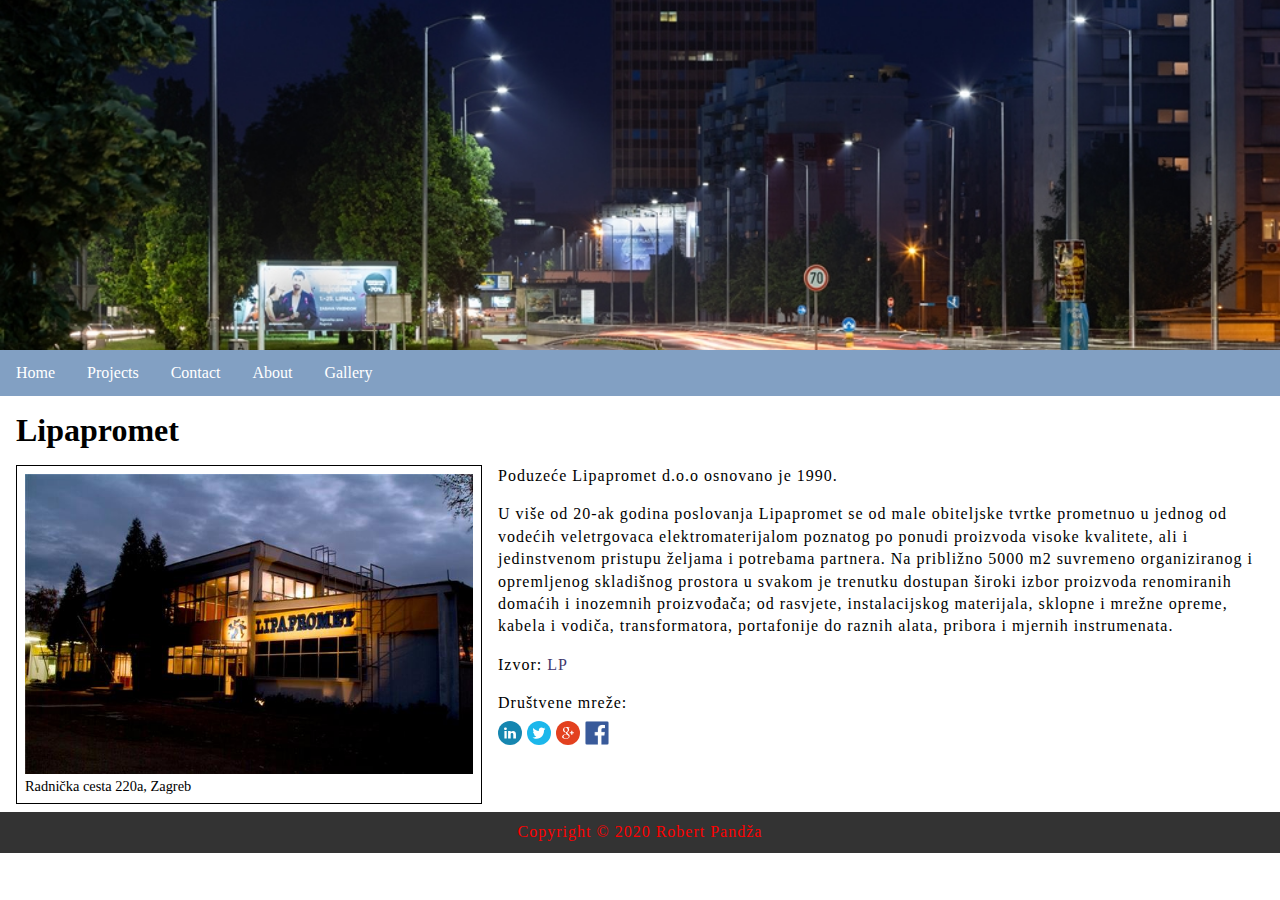
<file: index.html>
<!doctype html>
<html><head>
		
		<link rel="stylesheet" href="style.css">
		<link href="https://fonts.googleapis.com/css?family=Chakra+Petch:400i" rel="stylesheet"> 
		<meta name="viewport" content="width=device-width; initial-scale=1.0; maximum-scale=1.0; user-scalable=0;">
        <meta http-equiv="content-type" content="text/html; charset=utf-8">
        <meta name="description" content="Web Aplikacije">
		<meta name="author" content="Robert Pandža">
        <meta name="keywords" content="HTML, CSS, Web, Aplikacije, ...">
		<title>Lipapromet

		</title>
	</head>
<body>
	<header>
		<div class="banner-image"></div>
		<nav>
			<ul>
			  <li><a href="index.html">Home</a></li>
			  <li><a href="projects.html">Projects</a></li>
			  <li><a href="contact.html">Contact</a></li>
			  <li><a href="about.html">About</a></li>
			  <li><a href="gallery.html">Gallery</a></li>
			</ul>
		</nav>
	</header>
	<main>
		<h1>Lipapromet </h1>
		<figure>
			<img src="image/lp.jpg" title="Skladiste">
			<figcaption>Radnička cesta 220a, Zagreb </figcaption>
		</figure>
		<p>Poduzeće Lipapromet d.o.o osnovano je 1990.</p>
		<p>U više od 20-ak godina poslovanja Lipapromet se od male 
		obiteljske tvrtke prometnuo u jednog od vodećih veletrgovaca 
		elektromaterijalom  poznatog po ponudi proizvoda visoke kvalitete, 
		ali i jedinstvenom pristupu željama i potrebama partnera.
		Na približno 5000 m2 suvremeno organiziranog i opremljenog skladišnog prostora u svakom je trenutku dostupan široki izbor proizvoda renomiranih domaćih i inozemnih proizvođača; 
		od rasvjete, instalacijskog materijala, sklopne i mrežne opreme, kabela i vodiča, transformatora, portafonije do raznih alata, pribora i mjernih instrumenata.</p>
		<p>Izvor: <a href="https://lipapromet.hr/">LP</a></p>
		<p>Društvene mreže: <br>
			<a href="https://www.linkedin.com/" target="_blank"><img src="image/linkedin.svg" alt="Linkedin" title="Linkedin" style="width:24px; margin-top:0.4em"></a>
			<a href="https://twitter.com/login" target="_blank"><img src="image/twitter.svg" alt="Twitter" title="Twitter" style="width:24px; margin-top:0.4em"></a>
			<a href="https://plus.google.com/discover" target="_blank"><img src="image/google+.svg" alt="Google+" title="Google+" style="width:24px; margin-top:0.4em"></a>
			<a href="https://www.facebook.com/" target="_blank"><img src="image/facebook.jpg" alt="Facebook" title="Facebook" style="width:24px; margin-top:0.4em"></a>
		</p>
	</main>
	<footer>
		<p>Copyright © 2020 Robert Pandža</p>
	</footer>

</body></html>
</file>
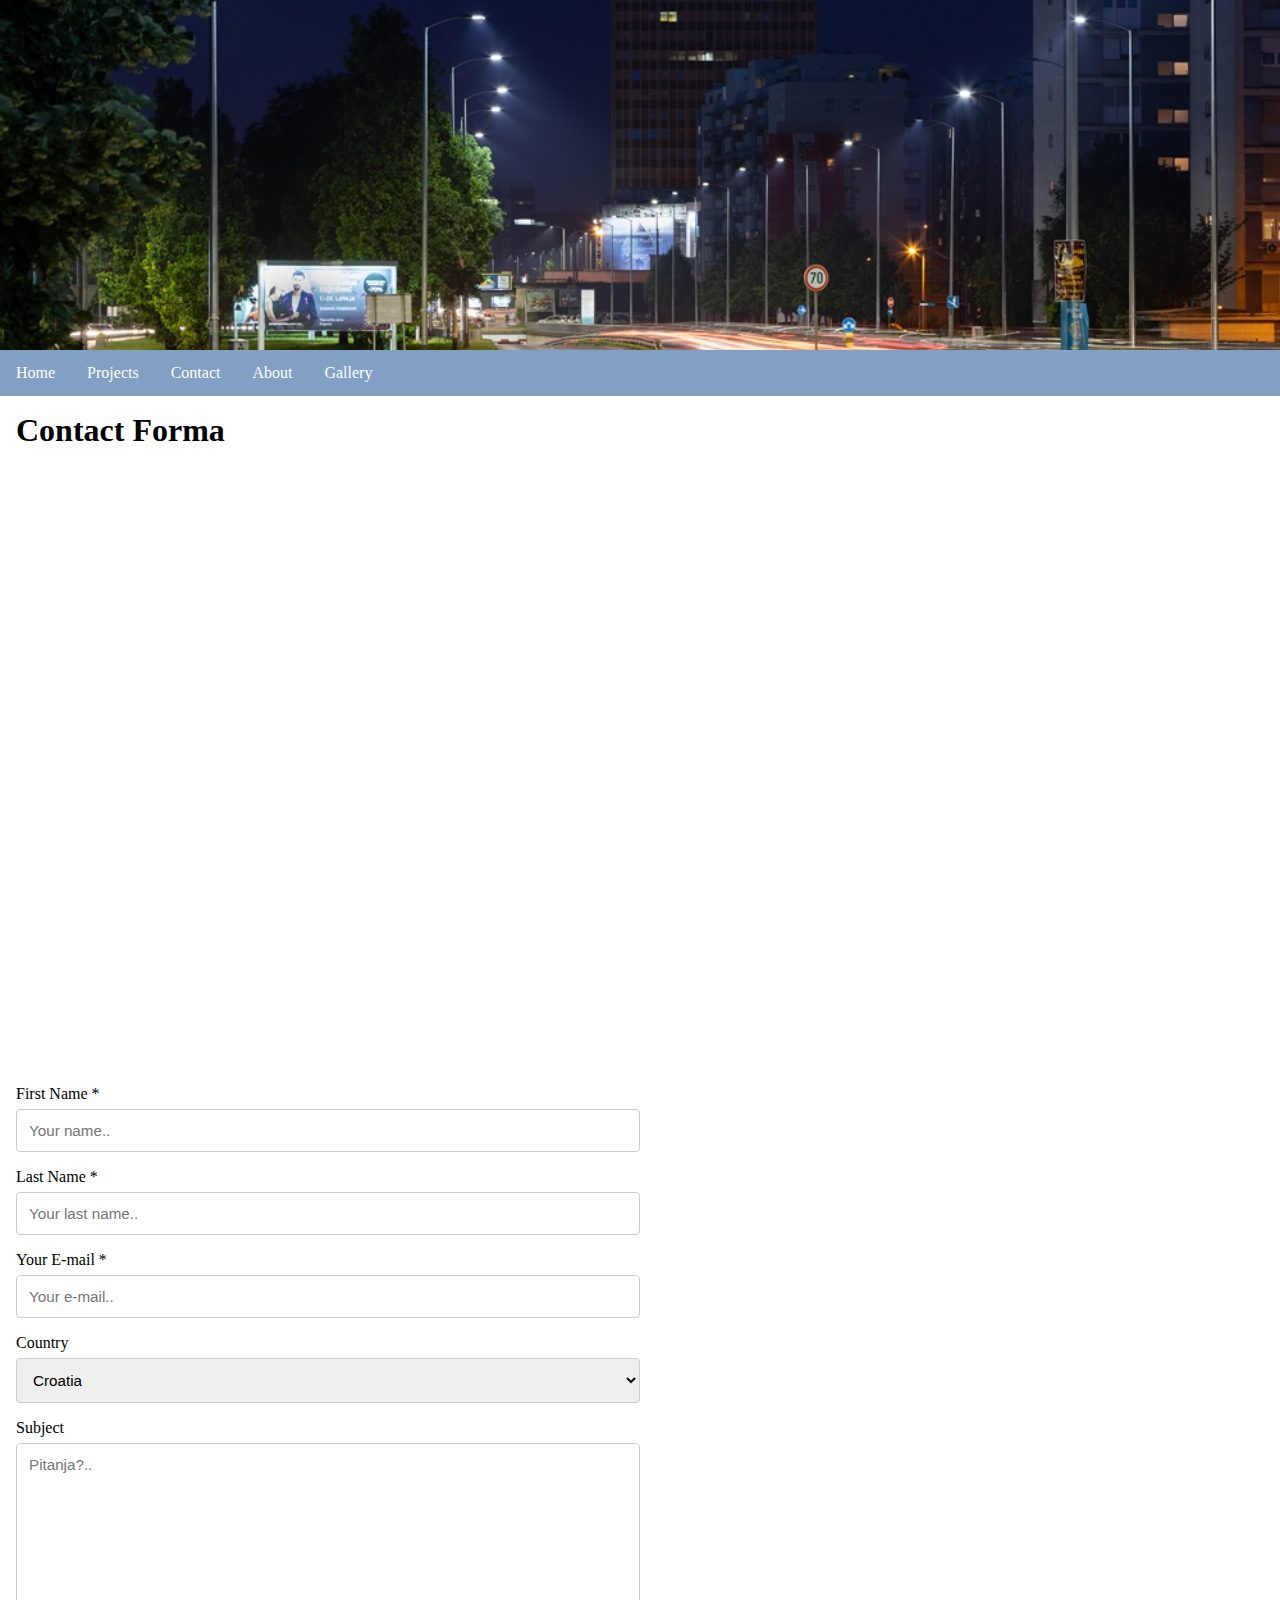
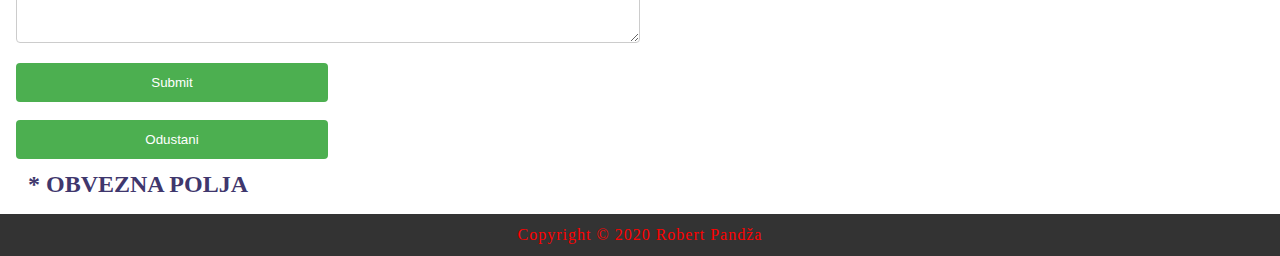
<file: contact.html>
<!doctype html>
<html><head>
		
		<link rel="stylesheet" href="style.css">
		<link href="https://fonts.googleapis.com/css?family=Chakra+Petch:400i" rel="stylesheet"> 
		<meta name="viewport" content="width=device-width; initial-scale=1.0; maximum-scale=1.0; user-scalable=0;">
        <meta http-equiv="content-type" content="text/html; charset=utf-8">
        <meta name="description" content="Web aplikacije">
		<meta name="author" content="Robert Pandža">
        <meta name="keywords" content="HTML, CSS, Web, Aplikacije, ...">
		<title>Contact</title>
	</head>
<body>
	<header>
		<div class="banner-image" style=""></div>
		<nav>
			<ul>
			  <li><a href="index.html">Home</a></li>
			  <li><a href="projects.html">Projects</a></li>   
			  <li><a href="contact.html">Contact</a></li>
			  <li><a href="about.html">About</a></li>
			  <li><a href="gallery.html">Gallery</a></li>
			</ul>
		</nav>
	</header>
	<main>
        <h1>Contact Forma </h1>                <iframe src="https://maps.google.com/maps?q=Radni%C4%8Dka%20cesta%20220a%20Zagreb&t=&z=13&ie=UTF8&iwloc=&output=embed" width="800" height="600" frameborder="0" style="border:0" allowfullscreen=""></iframe>

        <div id="contact">
                <form action="" id="contact_form" name="contact_form" method="POST">
                    <label for="fname">First Name *</label>
                    <input type="text" id="fname" name="firstname" placeholder="Your name.." required="">
    
                    <label for="lname">Last Name *</label>
                    <input type="text" id="lname" name="lastname" placeholder="Your last name.." required="">
                    
                    <label for="lname">Your E-mail *</label>
                    <input type="email" id="email" name="email" placeholder="Your e-mail.." required="">
    
                    <label for="country">Country</label>
                    <select id="country" name="country">
                      <option value="">Please select</option>
                      <option value="AT">Austria</option>                                                                                                                                   
                      <option value="HR" selected="">Croatia</option>
                      <option value="BiH">Bosnia and Herzegovina</option>
                      <option value="HU">Hungary</option>
                    </select>
    
                    <label for="subject">Subject</label>
                    <textarea id="subject" name="subject" placeholder="Pitanja?.." style="height:200px"></textarea>
    
                    <input type="submit" value="Submit">
                    <br>
                    <input type="submit" value="Odustani" href="index.html">
                    <h2>* OBVEZNA POLJA</h2>
                </form>
            </div>
		
	</main>
	<footer>
		<p>Copyright © 2020 Robert Pandža</p>
	</footer>


</body></html>
</file>
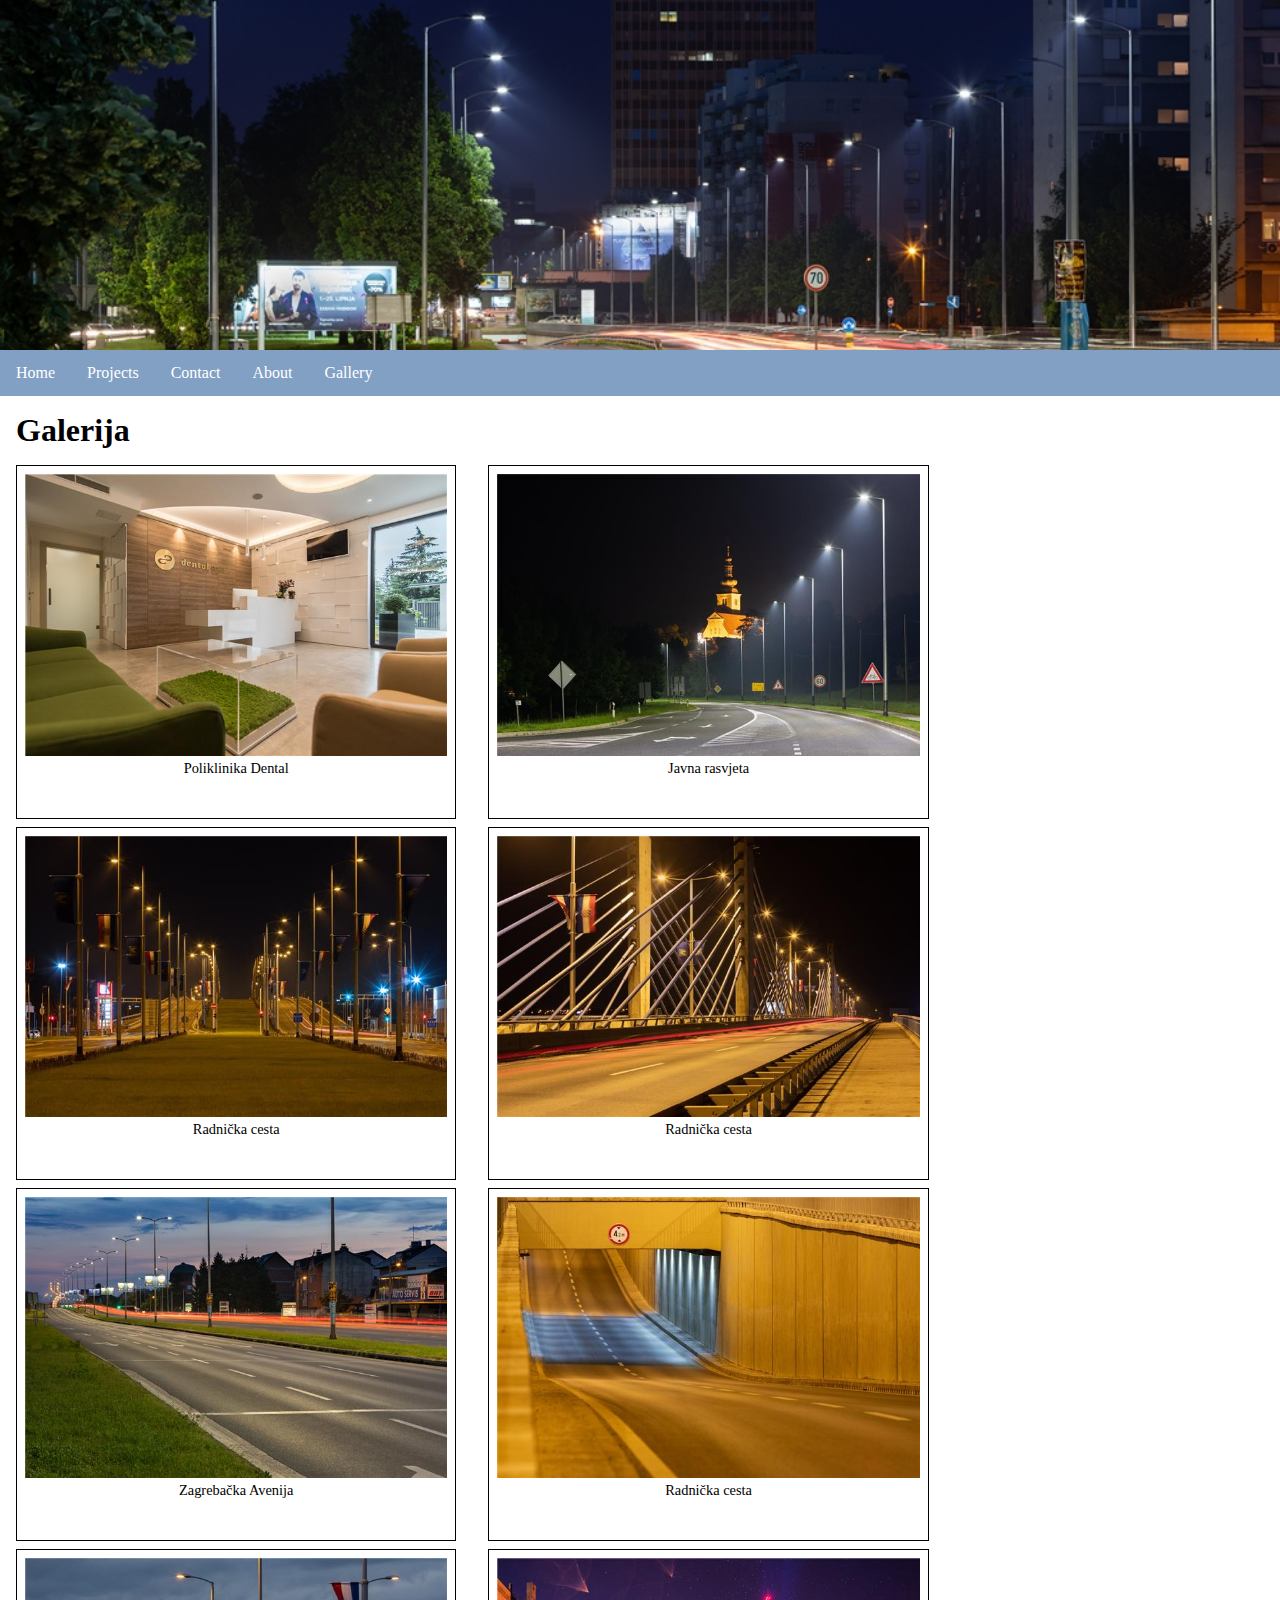
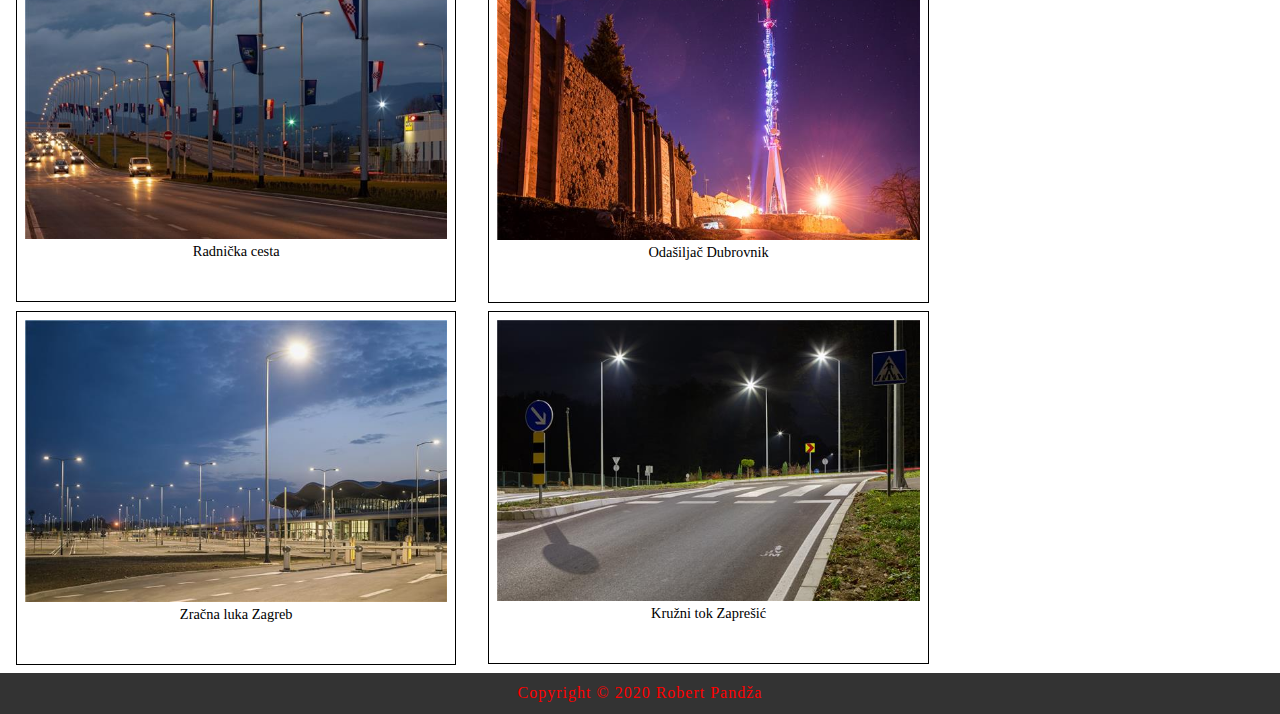
<file: gallery.html>
<!doctype html>
<html><head>
		
		<link rel="stylesheet" href="style.css">
		<link href="https://fonts.googleapis.com/css?family=Chakra+Petch:400i" rel="stylesheet"> 
		<meta name="viewport" content="width=device-width; initial-scale=1.0; maximum-scale=1.0; user-scalable=0;">
        <meta http-equiv="content-type" content="text/html; charset=utf-8">
        <meta name="description" content="Web Aplikacije">
		<meta name="author" content="Robert Pandža">
        <meta name="keywords" content="HTML, CSS, Web, Aplikacije, ...">
		<title>Galerija</title>
	</head>
<body>
	<header>
		<div class="banner-image"></div>
		<nav>
			<ul>
			  <li><a href="index.html">Home</a></li>
			  <li><a href="projects.html">Projects</a></li>
			  <li><a href="contact.html">Contact</a></li>
			  <li><a href="about.html">About</a></li>
			  <li><a href="gallery.html">Gallery</a></li>
			</ul>
		</nav>
	</header>
	<main>
        <h1>Galerija  </h1>
        <div id="gallery">
           <figure id="1">
               <img src="gallery/dental.jpg" title="Dental">
               <figcaption>Poliklinika Dental</figcaption>
           </figure>
           <figure id="2">
               <img src="gallery/lep.jpg" title="Javna rasvjeta">
               <figcaption>Javna rasvjeta</figcaption>
           </figure>
           <figure id="3">
               <img src="gallery/rad.jpg" title="Rad">
               <figcaption>Radnička cesta</figcaption>
           </figure>
           <figure id="4">
               <img src="gallery/rad1.jpg" title="Rad1">
               <figcaption>Radnička cesta</figcaption>
           </figure>
           <figure id="5">
               <img src="gallery/zagave.jpg" title="Avenija">
               <figcaption>Zagrebačka Avenija</figcaption>
           </figure>
           <figure id="6">
               <img src="gallery/rad2.jpg" title="Rad2">
               <figcaption>Radnička cesta</figcaption>
           </figure>
           <figure id="7">
               <img src="gallery/rad3.jpg" title="Rad3">
               <figcaption>Radnička cesta</figcaption>
           </figure>
           <figure id="8">
               <img src="gallery/oda.jpg" title="Odašiljač">
               <figcaption>Odašiljač Dubrovnik</figcaption>
           </figure>
           <figure id="9">
               <img src="gallery/luka.jpg" title="Zračna luka">
               <figcaption>Zračna luka Zagreb</figcaption>
           </figure>
           <figure id="10">
               <img src="gallery/tok.jpg" title="Kružni tok">
               <figcaption>Kružni tok Zaprešić</figcaption>
           </figure>

        </div>

	
	</main>
	<footer>
		<p>Copyright © 2020 Robert Pandža</p>
	</footer>

</body></html>
</file>
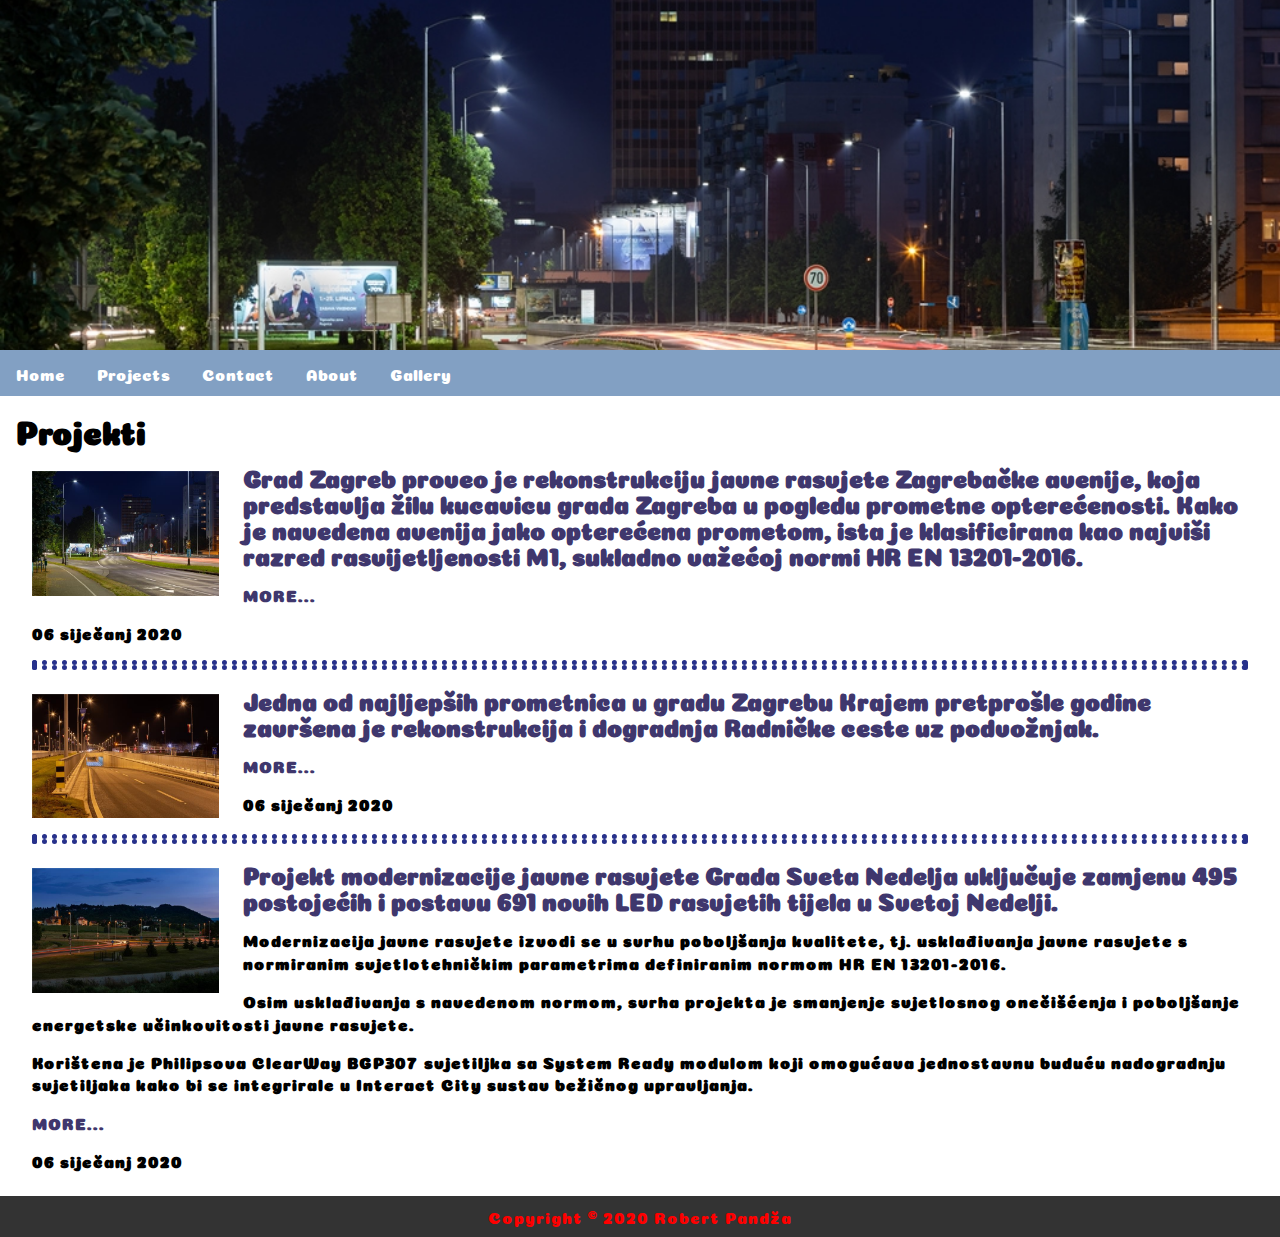
<file: projects.html>
<!doctype html>
<html><head>
		
		<link rel="stylesheet" href="style.css">
		<link href="https://fonts.googleapis.com/css?family=Chakra+Petch:400i" rel="stylesheet">
		<link href="https://fonts.googleapis.com/css?family=Coiny" rel="stylesheet"> 
		<meta name="viewport" content="width=device-width; initial-scale=1.0; maximum-scale=1.0; user-scalable=0;">
        <meta http-equiv="content-type" content="text/html; charset=utf-8">
        <meta name="description" content="Web Aplikacije">
		<meta name="author" content="Robert Pandža">
        <meta name="keywords" content="HTML, CSS, Web, Aplikacije, ...">
		<title>PROJECTS</title>
	</head>
<body>
	<header>
		<div class="banner-image"></div>
		<nav>
			<ul>
			  <li><a href="index.html">Home</a></li>
			  <li><a href="projects.html">Projects</a></li>
			  <li><a href="contact.html">Contact</a></li>
			  <li><a href="about.html">About</a></li>
			  <li><a href="gallery.html">Gallery</a></li>
			</ul>
		</nav>
	</header>
	<main>
		<h1>Projekti </h1>
		<div class="novosti">
			<a href="novosti1.html"></a><img src="pro_image/pro1.jpg" title="Zagrebačka avenija">
			<h2>Grad Zagreb proveo je rekonstrukciju javne rasvjete Zagrebačke avenije, koja predstavlja žilu kucavicu grada Zagreba u pogledu prometne opterećenosti. 
			    Kako je navedena avenija jako opterećena prometom, ista je klasificirana kao najviši razred rasvijetljenosti M1, sukladno važećoj normi HR EN 13201-2016. </h2>
			<p> <a href="projects1.html">MORE...</a></p>
			<p><time datetime="06.01.2020">06 siječanj 2020 </time></p>
			<hr>
			<a href=""></a><img src="pro_image/pro3.jpg" title="Radnička cesta">
			<h2>Jedna od najljepših prometnica u gradu Zagrebu
				Krajem pretprošle godine završena je rekonstrukcija i dogradnja Radničke ceste uz podvožnjak.</h2>
			<p></p>
			<p> </p>
			<p></p>
			<p><a href="projects2.html">MORE...</a></p>
			<p><time datetime="06.01.2020">06 siječanj 2020 </time></p>
			<hr>
			<a href=""></a><img src="pro_image/pro5.jpg" title="Grad Sveta Nedelja">
			<h2>Projekt modernizacije javne rasvjete Grada Sveta Nedelja uključuje zamjenu 495 postojećih i postavu 691 novih LED rasvjetih tijela u Svetoj Nedelji.</h2>
			<p>Modernizacija javne rasvjete izvodi se u svrhu poboljšanja kvalitete, tj. usklađivanja javne rasvjete s normiranim svjetlotehničkim parametrima definiranim normom HR EN 13201-2016.</p>
			<p>Osim usklađivanja s navedenom normom, svrha projekta je smanjenje svjetlosnog onečišćenja i poboljšanje energetske učinkovitosti javne rasvjete.</p>
			<p>Korištena je Philipsova ClearWay BGP307 svjetiljka sa System Ready modulom koji omogućava jednostavnu buduću nadogradnju svjetiljaka kako bi se integrirale u Interact City sustav bežičnog upravljanja.</p>
			<p><a href="projects3.html">MORE...</a></p>
			<p><time datetime="06.01.2020">06 siječanj 2020 </time></p>

		</div>
		
	</main>
	<footer>
		<p>Copyright © 2020 Robert Pandža</p>
	</footer>

</body></html>
</file>
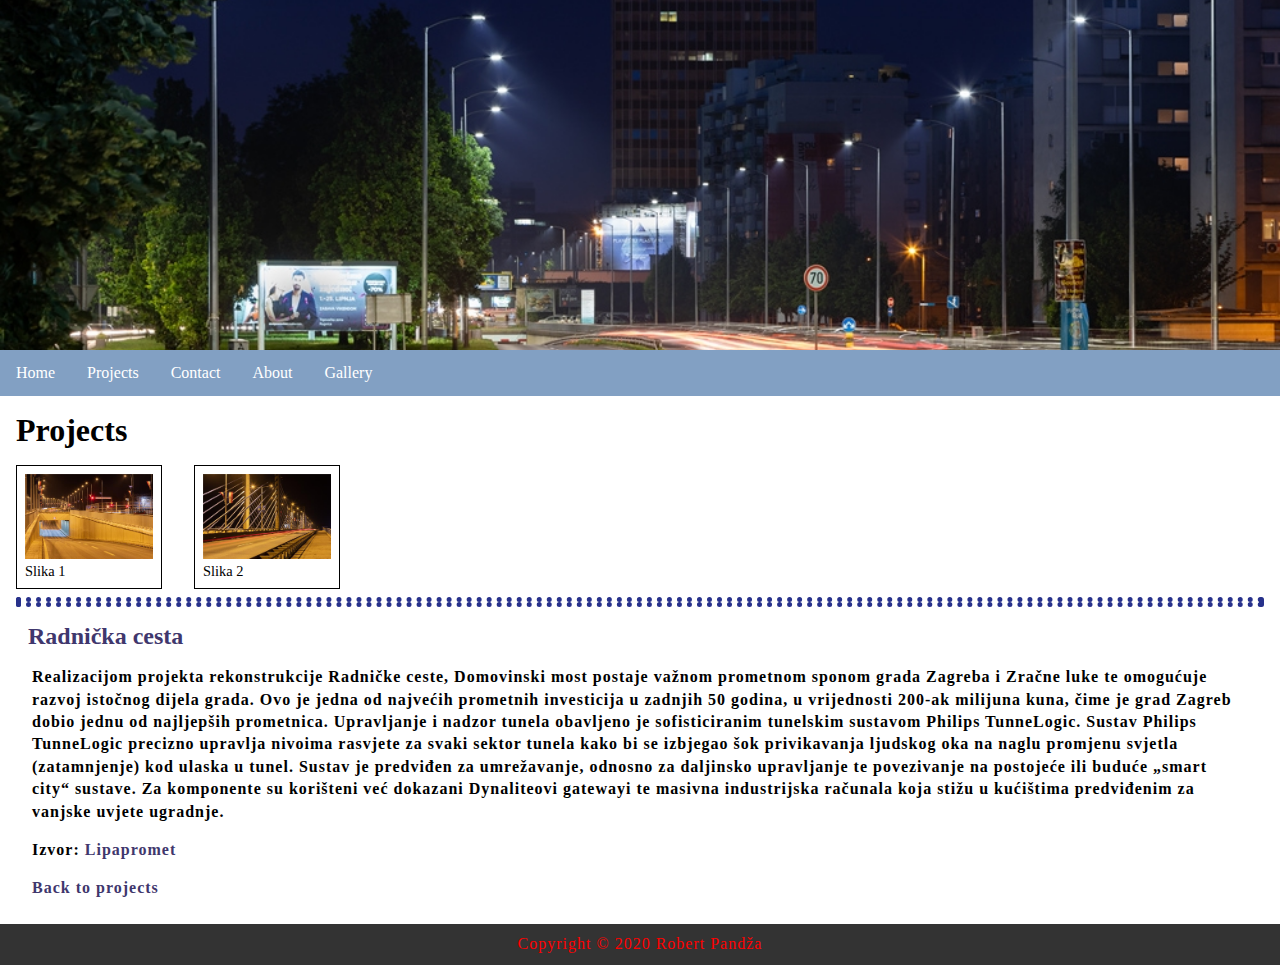
<file: projects2.html>
<!doctype html>
<html><head>
		
		<link rel="stylesheet" href="style.css">
		<link href="https://fonts.googleapis.com/css?family=Chakra+Petch:400i" rel="stylesheet"> 
		<meta name="viewport" content="width=device-width; initial-scale=1.0; maximum-scale=1.0; user-scalable=0;">
        <meta http-equiv="content-type" content="text/html; charset=utf-8">
        <meta name="description" content="Web Aplikacije">
		<meta name="author" content="Robert Pandža">
        <meta name="keywords" content="HTML, CSS, Web, Aplikacije, ...">
		<title>Radnička cesta</title>
	</head>
<body>
	<header>
		<div class="banner-image"></div>
		<nav>
			<ul>
			  <li><a href="index.html">Home</a></li>
			  <li><a href="projects.html">Projects</a></li>
			  <li><a href="contact.html">Contact</a></li>
			  <li><a href="about.html">About</a></li>
			  <li><a href="gallery.html">Gallery</a></li>
			</ul>
		</nav>
	</header>
	<main>
        <h1>Projects</h1>
        <div id="novosti_detelji">
            <figure id="1">
                <img src="pro_image/pro4.jpg">
                <figcaption>Slika 1</figcaption>
            </figure>
            <figure id="2">
                <img src="pro_image/pro7.jpg">
                <figcaption>Slika 2</figcaption>
                </figure>
        </div>
        <hr>
        <div class="novosti">
            <h2>Radnička cesta</h2>
            <p class="opis_novosti">Realizacijom projekta rekonstrukcije Radničke ceste, Domovinski most postaje važnom prometnom sponom grada Zagreba i Zračne luke te omogućuje razvoj istočnog dijela grada. 
									Ovo je jedna od najvećih prometnih investicija u zadnjih 50 godina, u vrijednosti 200-ak milijuna kuna, čime je grad Zagreb dobio jednu od najljepših prometnica.
									Upravljanje i nadzor tunela obavljeno je sofisticiranim tunelskim sustavom Philips TunneLogic. 
									Sustav Philips TunneLogic precizno upravlja nivoima rasvjete za svaki sektor tunela kako bi se izbjegao šok privikavanja ljudskog oka na naglu promjenu svjetla (zatamnjenje) kod ulaska u tunel. 
									Sustav je predviđen za umrežavanje, odnosno za daljinsko upravljanje te povezivanje na postojeće ili buduće „smart city“ sustave. 
									Za komponente su korišteni već dokazani Dynaliteovi gatewayi te masivna industrijska računala koja stižu u kućištima predviđenim za vanjske uvjete ugradnje.
            </p><p>Izvor: <a href="https://lipapromet.hr">Lipapromet</a></p>
            <p><a href="projects.html">Back to projects</a></p>            

        </div>

	</main>
	<footer>
		<p>Copyright © 2020 Robert Pandža</p>
	</footer>

</body></html>
</file>
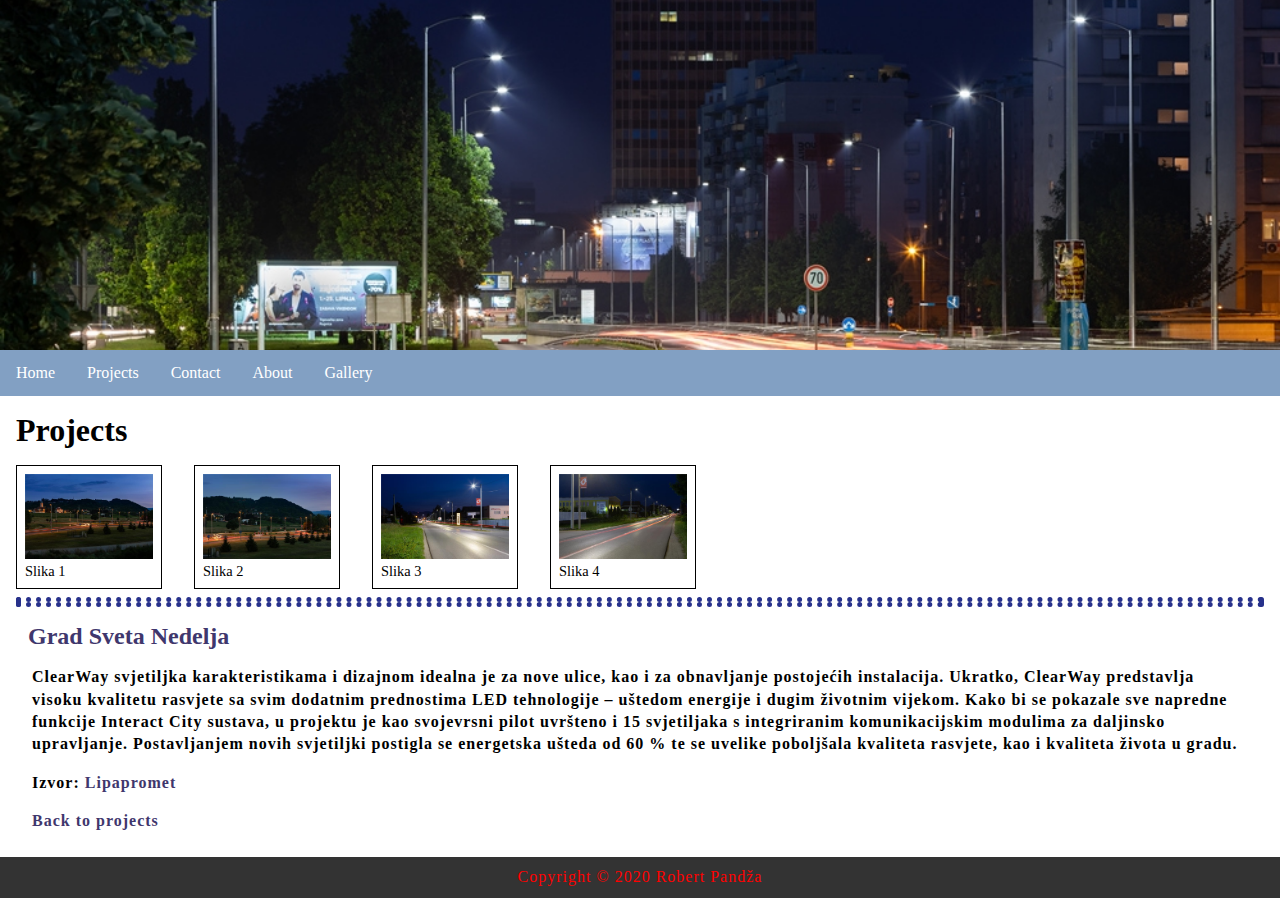
<file: projects3.html>
<!doctype html>
<html><head>
		
		<link rel="stylesheet" href="style.css">
		<link href="https://fonts.googleapis.com/css?family=Chakra+Petch:400i" rel="stylesheet"> 
		<meta name="viewport" content="width=device-width; initial-scale=1.0; maximum-scale=1.0; user-scalable=0;">
        <meta http-equiv="content-type" content="text/html; charset=utf-8">
        <meta name="description" content="Web Aplikacije">
		<meta name="author" content="Robert Pandža">
        <meta name="keywords" content="HTML, CSS, Web, Aplikacije, ...">
		<title>Grad Sveta Nedelja</title>
	</head>
<body>
	<header>
		<div class="banner-image"></div>
		<nav>
			<ul>
			  <li><a href="index.html">Home</a></li>
			  <li><a href="projects.html">Projects</a></li>
			  <li><a href="contact.html">Contact</a></li>
			  <li><a href="about.html">About</a></li>
			  <li><a href="gallery.html">Gallery</a></li>
			</ul>
		</nav>
	</header>
	<main>
        <h1>Projects</h1>
        <div id="novosti_detelji">
            <figure id="1">
                <img src="pro_image/pro8.jpg">
                <figcaption>Slika 1</figcaption>
            </figure>
            <figure id="2">
                <img src="pro_image/pro9.jpg">
                <figcaption>Slika 2</figcaption>
                </figure>
            <figure id="3">
                <img src="pro_image/pro10.jpg">
                <figcaption>Slika 3</figcaption>
                </figure>
            <figure id="4">
                <img src="pro_image/pro11.jpg">
                <figcaption>Slika 4</figcaption>
                </figure>
        </div>
        <hr>
        <div class="novosti">
            <h2>Grad Sveta Nedelja</h2>
            <p class="opis_novosti">ClearWay svjetiljka karakteristikama i dizajnom idealna je za nove ulice, kao i za obnavljanje postojećih instalacija. 
									Ukratko, ClearWay predstavlja visoku kvalitetu rasvjete sa svim dodatnim prednostima LED tehnologije – uštedom energije i dugim životnim vijekom. 
									Kako bi se pokazale sve napredne funkcije Interact City sustava, u projektu je kao svojevrsni pilot uvršteno i 15 svjetiljaka s integriranim komunikacijskim modulima za daljinsko upravljanje. 
									Postavljanjem novih svjetiljki postigla se energetska ušteda od 60 % te se uvelike poboljšala kvaliteta rasvjete, kao i kvaliteta života u gradu.                      
            </p><p>Izvor: <a href="https://lipapromet.hr">Lipapromet</a></p>
            <p><a href="projects.html">Back to projects</a></p>            

        </div>

	</main>
	<footer>
		<p>Copyright © 2020 Robert Pandža</p>
	</footer>

</body></html>
</file>
<file: style.css>
body, html {
	font-family: 'Coiny', cursive;
	margin: 0;
	font-size: 16px;
}
header {
	display: block;
	width: 100%;
}
.banner-image {
	background-image: url("image/lp2.jpg");
	background-position: center;
	background-repeat: no-repeat;
	background-size: cover;
	position: relative;
	height:350px;
}
ul {
	list-style-type: none;
	margin: 0;
	padding: 0;
	overflow: hidden;
	background-color: hsla(212, 47%, 43%, 0.637);
}
li {
	float: left;
}
li a {
	display: block;
	color: white;
	text-align: center;
	padding: 14px 16px;
	text-decoration: none;
}
li a:hover {
	background-color:hsl(0, 78%, 18%);
}
h1,h2 {
	margin: 0.5em;
	font-size: 2em;
}
h2 {
	font-size: 1.5em;
	color: #3f376d;
}
main a {
	color: #3f376d;
	text-decoration: none;
}
main a:hover {
	color: #140805;
	text-decoration: underline;
}
p {
	margin: 1em;
	line-height: 1.4em;
	letter-spacing: 1px;
}

hr {
	margin: 1em;
	border: 5px dotted #27318b;
	clear: both;
}

figure {
	padding: 0.5em;
	margin: 0 1em 0.5em 1em;
	float:right;
	width: 55%;
	border: 1px solid white;
}

#gallery figure {
	padding: 0.5em;
	margin: 0 1em 0.5em 1em;
	float: left;
	width: 33%;
	border: 1px solid black;
}
#gallery figcaption {
	font-size: 90%;
	height: 50px;
	text-align: center;
}
img {
	width: 100%;
}
.novosti {
	font-weight: bold;
	margin: 0.8em 1em 1.5em 1em;
}
.novosti img {
	width: 15%;
	float: left;
	padding: 0.5em;
	margin: 0 1em 0.5em 0.5em;
}
#novosti_detelji figure {
	padding: 0.5em;
	margin: 0 1em 0.5em 1em;
	float: left;
	width: 10%;
	border: 1px solid black;
}
#novosti_detalji figcaption {
	font-size: 90%;
	text-align: center;
}
figure {
	padding: 0.5em;
	margin: 0 1em 0.5em 1em;
	float: left;
	width: 35%;
	border: 1px solid black;
}
figcaption {
	font-size: 90%;
}

#contact {
	margin: 1em
}
video {
	margin: 0 1em 1em 1em;
	float: left;
}

label {
	display: block;
}
input[type=submit] {
    display: block;
	background-color: #4CAF50;
    color: white;
    padding: 12px 20px;
    border: none;
    border-radius: 4px;
    cursor: pointer;
	width: 25%;
}
input[type=text], input[type=email], select, textarea {
    width: 50%;
    padding: 12px;
    border: 1px solid #ccc;
    border-radius: 4px;
    box-sizing: border-box;
    margin-top: 6px;
    margin-bottom: 16px;
	font-family: 'Oswald', sans-serif;
	font-size: 95%;
}
input[type=submit]:hover {
    background-color: lightskyblue;
}
footer {
	background-color: #333;
	padding: 0.1em;
	clear: both;
}
footer p {
	color: red;
	text-align: center;
	margin: 0.5em;
}
@media screen and (max-width: 900px) {
	figure {
		width: 90%;
		margin: 1em;
	}
	#novosti_detelji figure {
		padding: 0.5em;
		margin: 0 1em 0.5em 1em;
		float: left;
		width: 10%;
		border: 1px solid black;
	}
	#novosti_detalji figcaption {
		font-size: 90%;
		text-align: center;
	}
}
</file>
